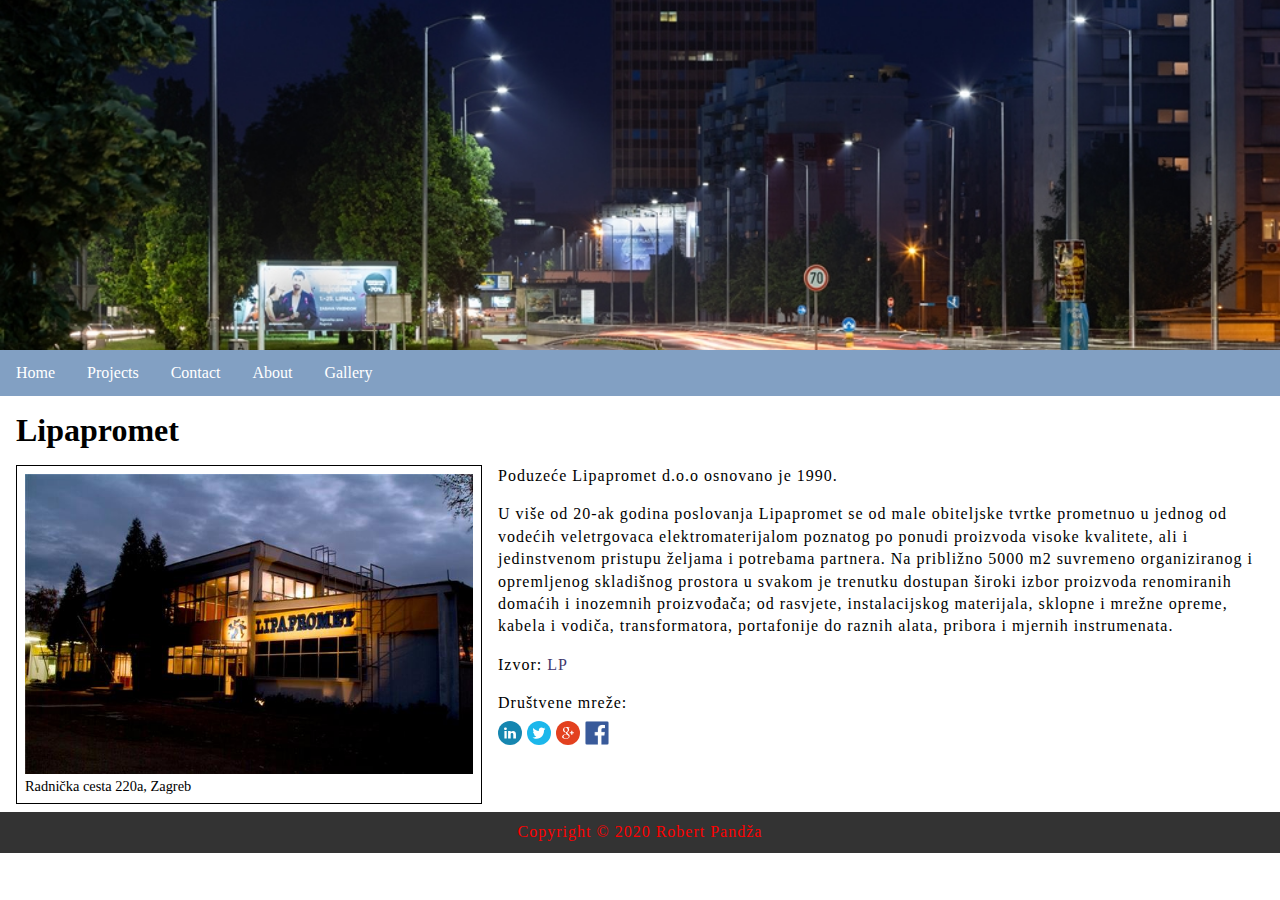
<file: index.html>
<!doctype html>
<html><head>
		
		<link rel="stylesheet" href="style.css">
		<link href="https://fonts.googleapis.com/css?family=Chakra+Petch:400i" rel="stylesheet"> 
		<meta name="viewport" content="width=device-width; initial-scale=1.0; maximum-scale=1.0; user-scalable=0;">
        <meta http-equiv="content-type" content="text/html; charset=utf-8">
        <meta name="description" content="Web Aplikacije">
		<meta name="author" content="Robert Pandža">
        <meta name="keywords" content="HTML, CSS, Web, Aplikacije, ...">
		<title>Lipapromet

		</title>
	</head>
<body>
	<header>
		<div class="banner-image"></div>
		<nav>
			<ul>
			  <li><a href="index.html">Home</a></li>
			  <li><a href="projects.html">Projects</a></li>
			  <li><a href="contact.html">Contact</a></li>
			  <li><a href="about.html">About</a></li>
			  <li><a href="gallery.html">Gallery</a></li>
			</ul>
		</nav>
	</header>
	<main>
		<h1>Lipapromet </h1>
		<figure>
			<img src="image/lp.jpg" title="Skladiste">
			<figcaption>Radnička cesta 220a, Zagreb </figcaption>
		</figure>
		<p>Poduzeće Lipapromet d.o.o osnovano je 1990.</p>
		<p>U više od 20-ak godina poslovanja Lipapromet se od male 
		obiteljske tvrtke prometnuo u jednog od vodećih veletrgovaca 
		elektromaterijalom  poznatog po ponudi proizvoda visoke kvalitete, 
		ali i jedinstvenom pristupu željama i potrebama partnera.
		Na približno 5000 m2 suvremeno organiziranog i opremljenog skladišnog prostora u svakom je trenutku dostupan široki izbor proizvoda renomiranih domaćih i inozemnih proizvođača; 
		od rasvjete, instalacijskog materijala, sklopne i mrežne opreme, kabela i vodiča, transformatora, portafonije do raznih alata, pribora i mjernih instrumenata.</p>
		<p>Izvor: <a href="https://lipapromet.hr/">LP</a></p>
		<p>Društvene mreže: <br>
			<a href="https://www.linkedin.com/" target="_blank"><img src="image/linkedin.svg" alt="Linkedin" title="Linkedin" style="width:24px; margin-top:0.4em"></a>
			<a href="https://twitter.com/login" target="_blank"><img src="image/twitter.svg" alt="Twitter" title="Twitter" style="width:24px; margin-top:0.4em"></a>
			<a href="https://plus.google.com/discover" target="_blank"><img src="image/google+.svg" alt="Google+" title="Google+" style="width:24px; margin-top:0.4em"></a>
			<a href="https://www.facebook.com/" target="_blank"><img src="image/facebook.jpg" alt="Facebook" title="Facebook" style="width:24px; margin-top:0.4em"></a>
		</p>
	</main>
	<footer>
		<p>Copyright © 2020 Robert Pandža</p>
	</footer>

</body></html>
</file>
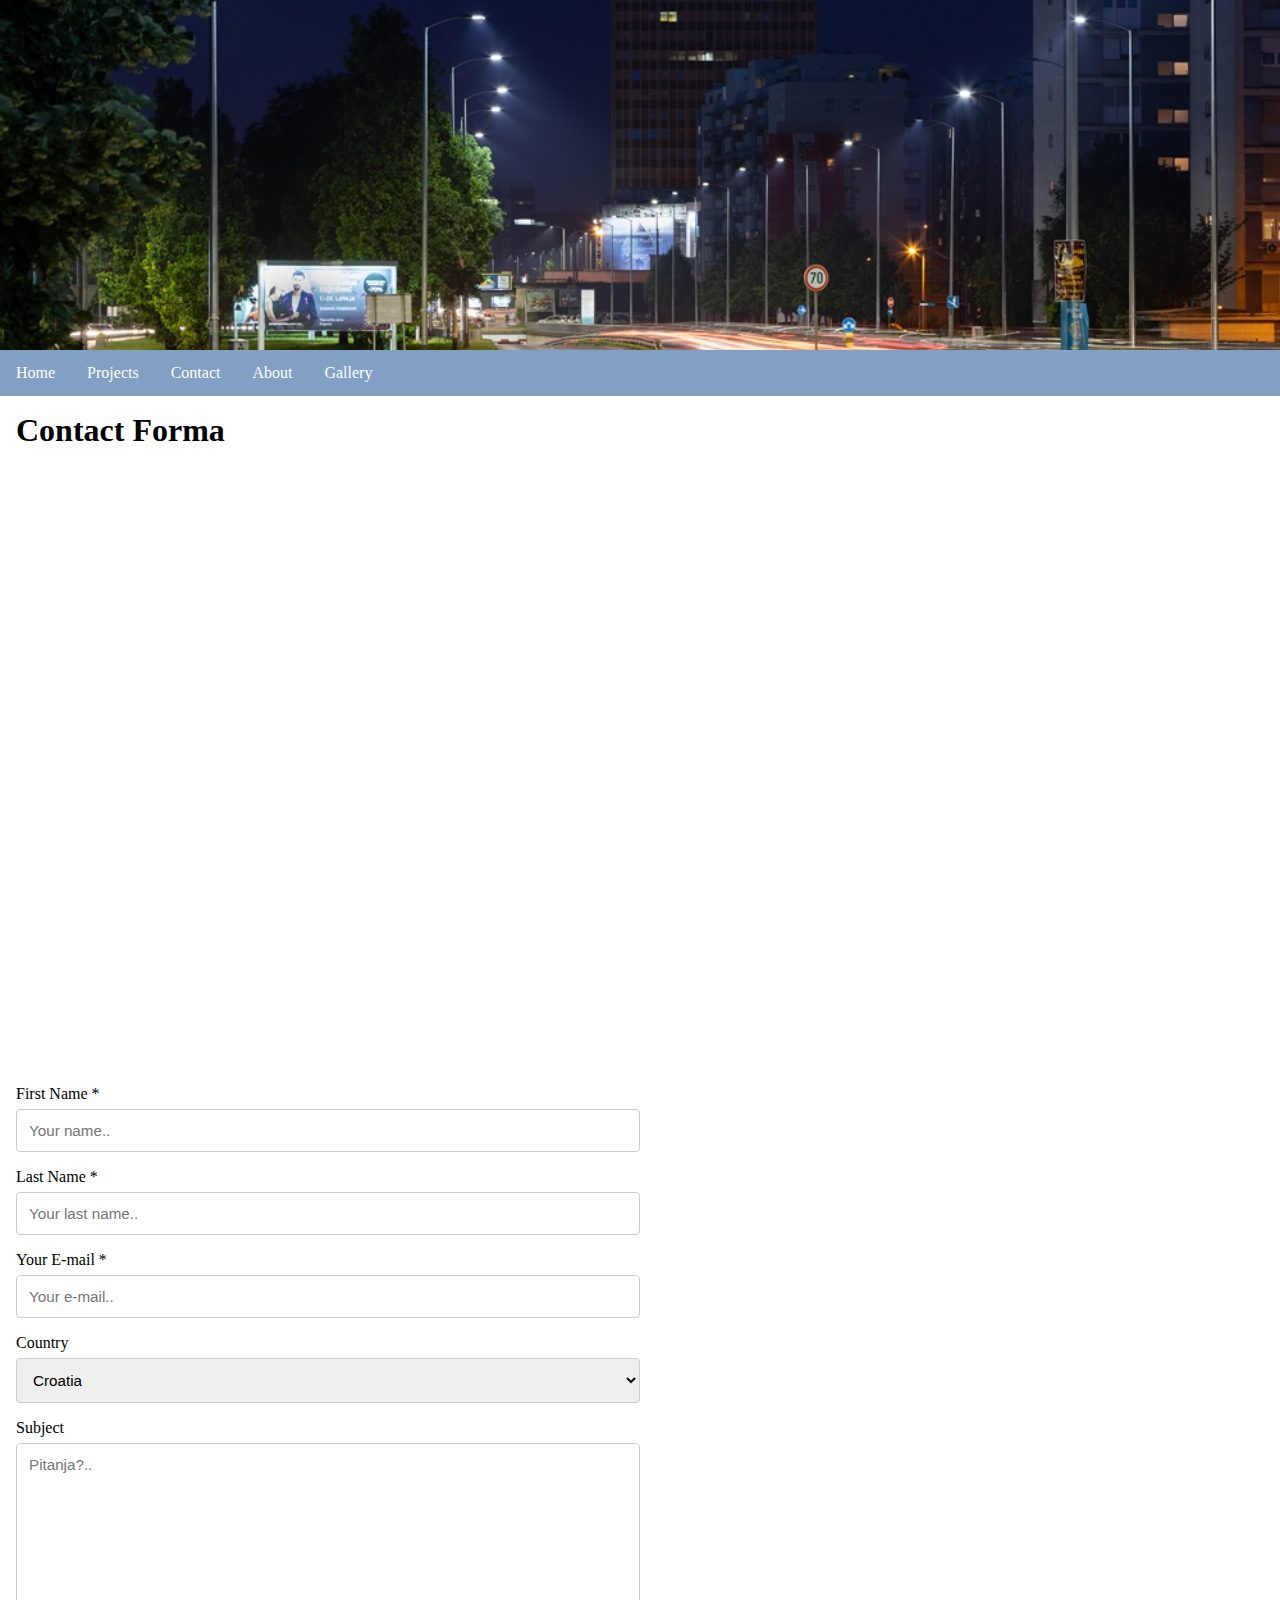
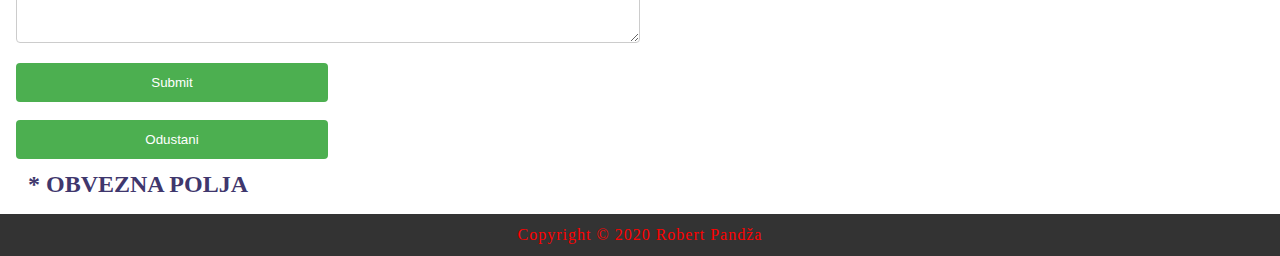
<file: contact.html>
<!doctype html>
<html><head>
		
		<link rel="stylesheet" href="style.css">
		<link href="https://fonts.googleapis.com/css?family=Chakra+Petch:400i" rel="stylesheet"> 
		<meta name="viewport" content="width=device-width; initial-scale=1.0; maximum-scale=1.0; user-scalable=0;">
        <meta http-equiv="content-type" content="text/html; charset=utf-8">
        <meta name="description" content="Web aplikacije">
		<meta name="author" content="Robert Pandža">
        <meta name="keywords" content="HTML, CSS, Web, Aplikacije, ...">
		<title>Contact</title>
	</head>
<body>
	<header>
		<div class="banner-image" style=""></div>
		<nav>
			<ul>
			  <li><a href="index.html">Home</a></li>
			  <li><a href="projects.html">Projects</a></li>   
			  <li><a href="contact.html">Contact</a></li>
			  <li><a href="about.html">About</a></li>
			  <li><a href="gallery.html">Gallery</a></li>
			</ul>
		</nav>
	</header>
	<main>
        <h1>Contact Forma </h1>                <iframe src="https://maps.google.com/maps?q=Radni%C4%8Dka%20cesta%20220a%20Zagreb&t=&z=13&ie=UTF8&iwloc=&output=embed" width="800" height="600" frameborder="0" style="border:0" allowfullscreen=""></iframe>

        <div id="contact">
                <form action="" id="contact_form" name="contact_form" method="POST">
                    <label for="fname">First Name *</label>
                    <input type="text" id="fname" name="firstname" placeholder="Your name.." required="">
    
                    <label for="lname">Last Name *</label>
                    <input type="text" id="lname" name="lastname" placeholder="Your last name.." required="">
                    
                    <label for="lname">Your E-mail *</label>
                    <input type="email" id="email" name="email" placeholder="Your e-mail.." required="">
    
                    <label for="country">Country</label>
                    <select id="country" name="country">
                      <option value="">Please select</option>
                      <option value="AT">Austria</option>                                                                                                                                   
                      <option value="HR" selected="">Croatia</option>
                      <option value="BiH">Bosnia and Herzegovina</option>
                      <option value="HU">Hungary</option>
                    </select>
    
                    <label for="subject">Subject</label>
                    <textarea id="subject" name="subject" placeholder="Pitanja?.." style="height:200px"></textarea>
    
                    <input type="submit" value="Submit">
                    <br>
                    <input type="submit" value="Odustani" href="index.html">
                    <h2>* OBVEZNA POLJA</h2>
                </form>
            </div>
		
	</main>
	<footer>
		<p>Copyright © 2020 Robert Pandža</p>
	</footer>


</body></html>
</file>
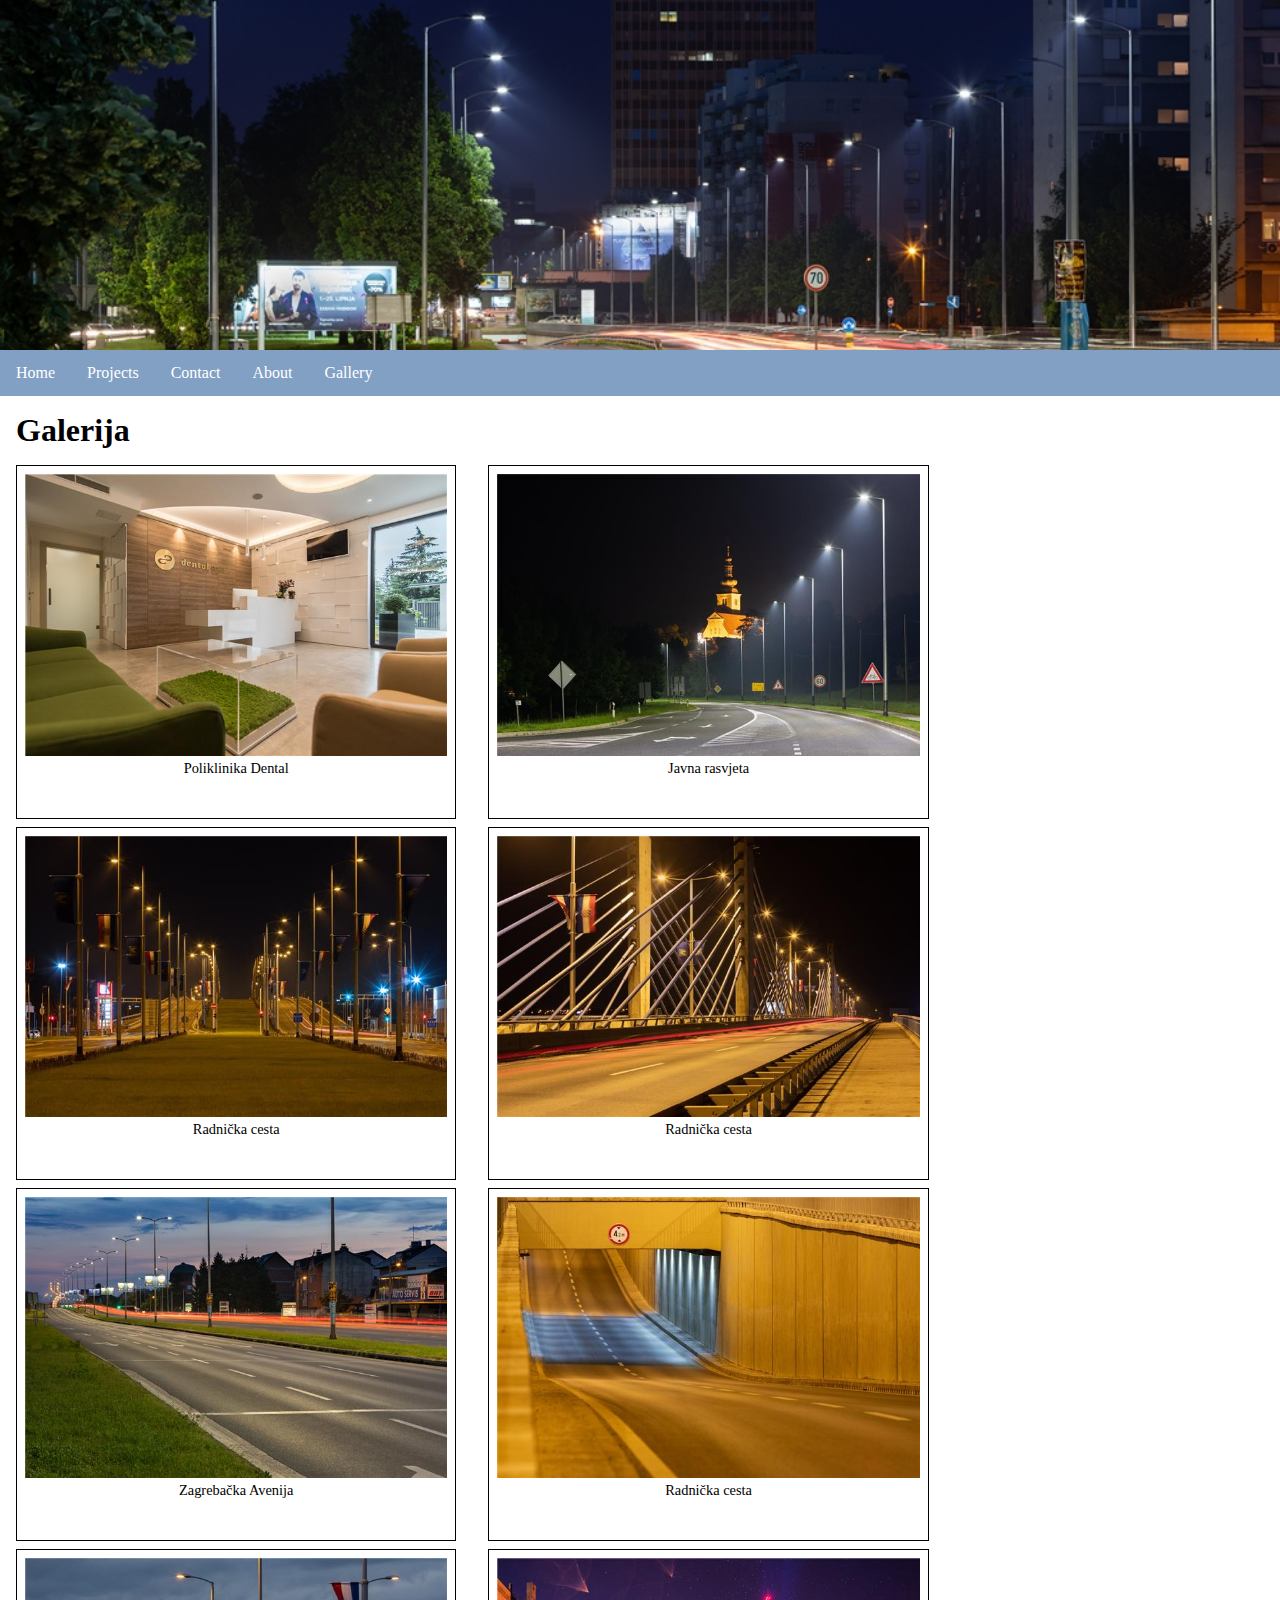
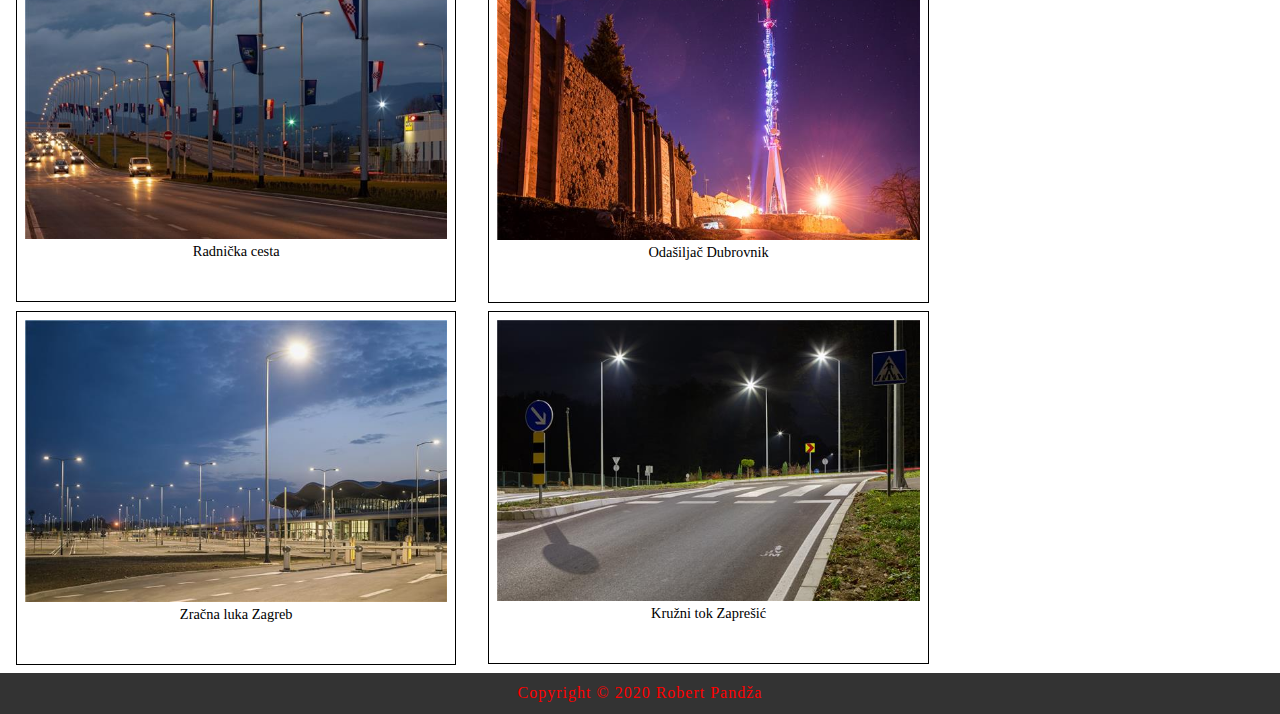
<file: gallery.html>
<!doctype html>
<html><head>
		
		<link rel="stylesheet" href="style.css">
		<link href="https://fonts.googleapis.com/css?family=Chakra+Petch:400i" rel="stylesheet"> 
		<meta name="viewport" content="width=device-width; initial-scale=1.0; maximum-scale=1.0; user-scalable=0;">
        <meta http-equiv="content-type" content="text/html; charset=utf-8">
        <meta name="description" content="Web Aplikacije">
		<meta name="author" content="Robert Pandža">
        <meta name="keywords" content="HTML, CSS, Web, Aplikacije, ...">
		<title>Galerija</title>
	</head>
<body>
	<header>
		<div class="banner-image"></div>
		<nav>
			<ul>
			  <li><a href="index.html">Home</a></li>
			  <li><a href="projects.html">Projects</a></li>
			  <li><a href="contact.html">Contact</a></li>
			  <li><a href="about.html">About</a></li>
			  <li><a href="gallery.html">Gallery</a></li>
			</ul>
		</nav>
	</header>
	<main>
        <h1>Galerija  </h1>
        <div id="gallery">
           <figure id="1">
               <img src="gallery/dental.jpg" title="Dental">
               <figcaption>Poliklinika Dental</figcaption>
           </figure>
           <figure id="2">
               <img src="gallery/lep.jpg" title="Javna rasvjeta">
               <figcaption>Javna rasvjeta</figcaption>
           </figure>
           <figure id="3">
               <img src="gallery/rad.jpg" title="Rad">
               <figcaption>Radnička cesta</figcaption>
           </figure>
           <figure id="4">
               <img src="gallery/rad1.jpg" title="Rad1">
               <figcaption>Radnička cesta</figcaption>
           </figure>
           <figure id="5">
               <img src="gallery/zagave.jpg" title="Avenija">
               <figcaption>Zagrebačka Avenija</figcaption>
           </figure>
           <figure id="6">
               <img src="gallery/rad2.jpg" title="Rad2">
               <figcaption>Radnička cesta</figcaption>
           </figure>
           <figure id="7">
               <img src="gallery/rad3.jpg" title="Rad3">
               <figcaption>Radnička cesta</figcaption>
           </figure>
           <figure id="8">
               <img src="gallery/oda.jpg" title="Odašiljač">
               <figcaption>Odašiljač Dubrovnik</figcaption>
           </figure>
           <figure id="9">
               <img src="gallery/luka.jpg" title="Zračna luka">
               <figcaption>Zračna luka Zagreb</figcaption>
           </figure>
           <figure id="10">
               <img src="gallery/tok.jpg" title="Kružni tok">
               <figcaption>Kružni tok Zaprešić</figcaption>
           </figure>

        </div>

	
	</main>
	<footer>
		<p>Copyright © 2020 Robert Pandža</p>
	</footer>

</body></html>
</file>
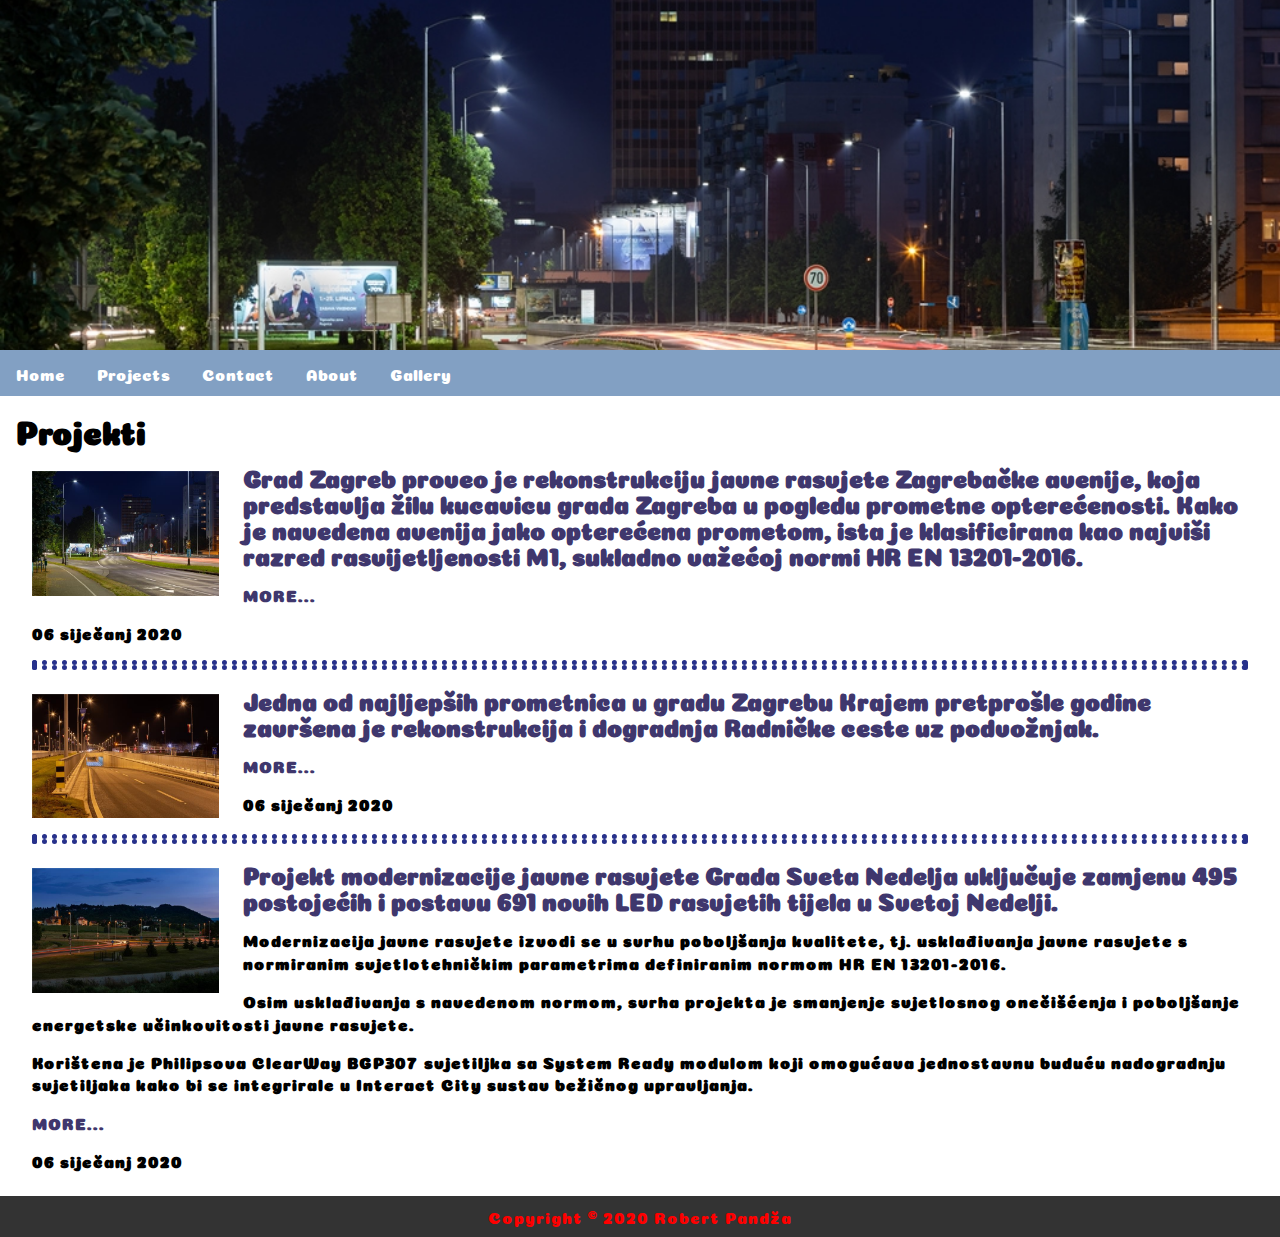
<file: projects.html>
<!doctype html>
<html><head>
		
		<link rel="stylesheet" href="style.css">
		<link href="https://fonts.googleapis.com/css?family=Chakra+Petch:400i" rel="stylesheet">
		<link href="https://fonts.googleapis.com/css?family=Coiny" rel="stylesheet"> 
		<meta name="viewport" content="width=device-width; initial-scale=1.0; maximum-scale=1.0; user-scalable=0;">
        <meta http-equiv="content-type" content="text/html; charset=utf-8">
        <meta name="description" content="Web Aplikacije">
		<meta name="author" content="Robert Pandža">
        <meta name="keywords" content="HTML, CSS, Web, Aplikacije, ...">
		<title>PROJECTS</title>
	</head>
<body>
	<header>
		<div class="banner-image"></div>
		<nav>
			<ul>
			  <li><a href="index.html">Home</a></li>
			  <li><a href="projects.html">Projects</a></li>
			  <li><a href="contact.html">Contact</a></li>
			  <li><a href="about.html">About</a></li>
			  <li><a href="gallery.html">Gallery</a></li>
			</ul>
		</nav>
	</header>
	<main>
		<h1>Projekti </h1>
		<div class="novosti">
			<a href="novosti1.html"></a><img src="pro_image/pro1.jpg" title="Zagrebačka avenija">
			<h2>Grad Zagreb proveo je rekonstrukciju javne rasvjete Zagrebačke avenije, koja predstavlja žilu kucavicu grada Zagreba u pogledu prometne opterećenosti. 
			    Kako je navedena avenija jako opterećena prometom, ista je klasificirana kao najviši razred rasvijetljenosti M1, sukladno važećoj normi HR EN 13201-2016. </h2>
			<p> <a href="projects1.html">MORE...</a></p>
			<p><time datetime="06.01.2020">06 siječanj 2020 </time></p>
			<hr>
			<a href=""></a><img src="pro_image/pro3.jpg" title="Radnička cesta">
			<h2>Jedna od najljepših prometnica u gradu Zagrebu
				Krajem pretprošle godine završena je rekonstrukcija i dogradnja Radničke ceste uz podvožnjak.</h2>
			<p></p>
			<p> </p>
			<p></p>
			<p><a href="projects2.html">MORE...</a></p>
			<p><time datetime="06.01.2020">06 siječanj 2020 </time></p>
			<hr>
			<a href=""></a><img src="pro_image/pro5.jpg" title="Grad Sveta Nedelja">
			<h2>Projekt modernizacije javne rasvjete Grada Sveta Nedelja uključuje zamjenu 495 postojećih i postavu 691 novih LED rasvjetih tijela u Svetoj Nedelji.</h2>
			<p>Modernizacija javne rasvjete izvodi se u svrhu poboljšanja kvalitete, tj. usklađivanja javne rasvjete s normiranim svjetlotehničkim parametrima definiranim normom HR EN 13201-2016.</p>
			<p>Osim usklađivanja s navedenom normom, svrha projekta je smanjenje svjetlosnog onečišćenja i poboljšanje energetske učinkovitosti javne rasvjete.</p>
			<p>Korištena je Philipsova ClearWay BGP307 svjetiljka sa System Ready modulom koji omogućava jednostavnu buduću nadogradnju svjetiljaka kako bi se integrirale u Interact City sustav bežičnog upravljanja.</p>
			<p><a href="projects3.html">MORE...</a></p>
			<p><time datetime="06.01.2020">06 siječanj 2020 </time></p>

		</div>
		
	</main>
	<footer>
		<p>Copyright © 2020 Robert Pandža</p>
	</footer>

</body></html>
</file>
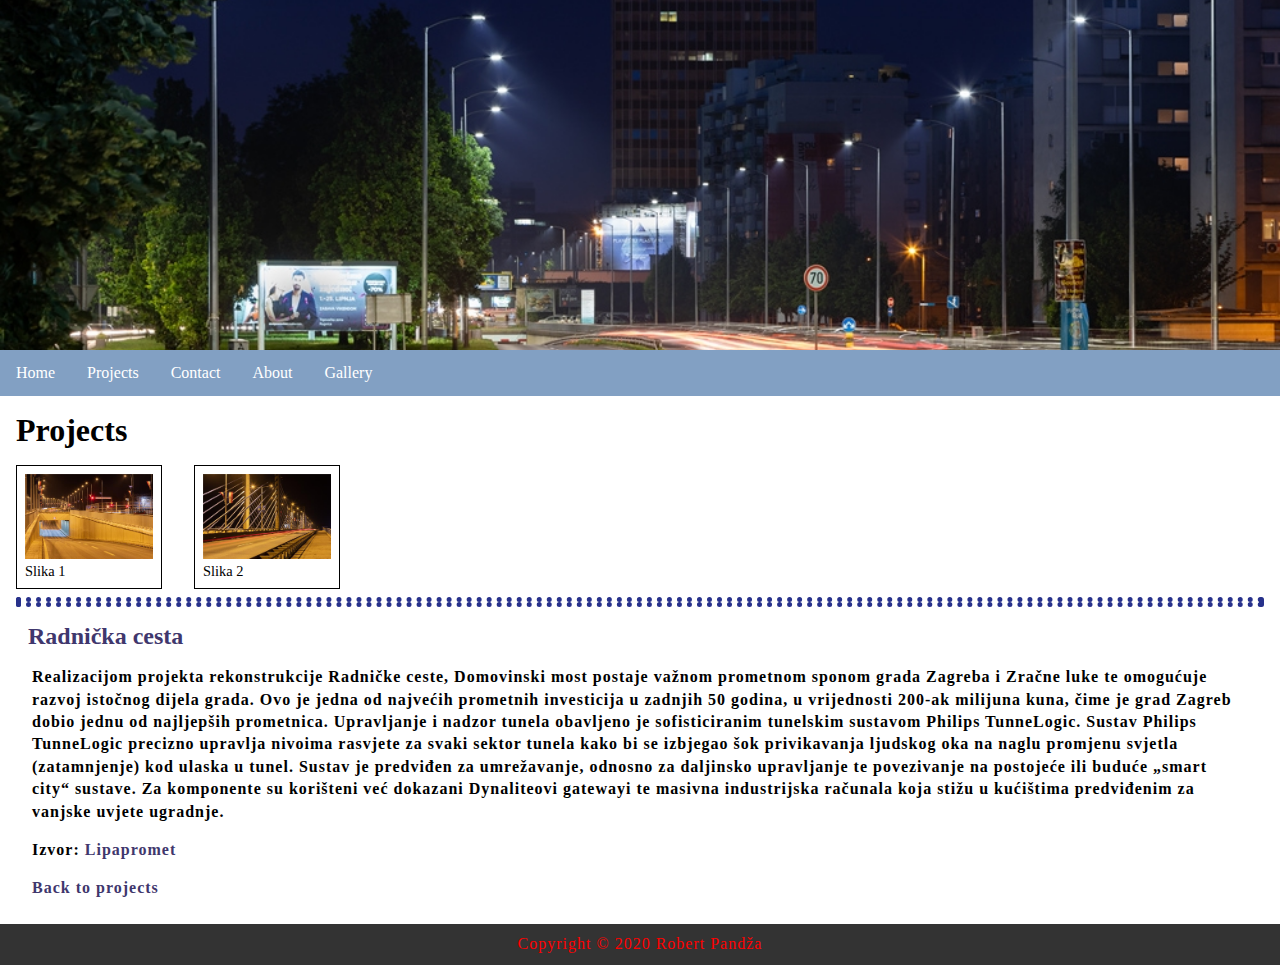
<file: projects2.html>
<!doctype html>
<html><head>
		
		<link rel="stylesheet" href="style.css">
		<link href="https://fonts.googleapis.com/css?family=Chakra+Petch:400i" rel="stylesheet"> 
		<meta name="viewport" content="width=device-width; initial-scale=1.0; maximum-scale=1.0; user-scalable=0;">
        <meta http-equiv="content-type" content="text/html; charset=utf-8">
        <meta name="description" content="Web Aplikacije">
		<meta name="author" content="Robert Pandža">
        <meta name="keywords" content="HTML, CSS, Web, Aplikacije, ...">
		<title>Radnička cesta</title>
	</head>
<body>
	<header>
		<div class="banner-image"></div>
		<nav>
			<ul>
			  <li><a href="index.html">Home</a></li>
			  <li><a href="projects.html">Projects</a></li>
			  <li><a href="contact.html">Contact</a></li>
			  <li><a href="about.html">About</a></li>
			  <li><a href="gallery.html">Gallery</a></li>
			</ul>
		</nav>
	</header>
	<main>
        <h1>Projects</h1>
        <div id="novosti_detelji">
            <figure id="1">
                <img src="pro_image/pro4.jpg">
                <figcaption>Slika 1</figcaption>
            </figure>
            <figure id="2">
                <img src="pro_image/pro7.jpg">
                <figcaption>Slika 2</figcaption>
                </figure>
        </div>
        <hr>
        <div class="novosti">
            <h2>Radnička cesta</h2>
            <p class="opis_novosti">Realizacijom projekta rekonstrukcije Radničke ceste, Domovinski most postaje važnom prometnom sponom grada Zagreba i Zračne luke te omogućuje razvoj istočnog dijela grada. 
									Ovo je jedna od najvećih prometnih investicija u zadnjih 50 godina, u vrijednosti 200-ak milijuna kuna, čime je grad Zagreb dobio jednu od najljepših prometnica.
									Upravljanje i nadzor tunela obavljeno je sofisticiranim tunelskim sustavom Philips TunneLogic. 
									Sustav Philips TunneLogic precizno upravlja nivoima rasvjete za svaki sektor tunela kako bi se izbjegao šok privikavanja ljudskog oka na naglu promjenu svjetla (zatamnjenje) kod ulaska u tunel. 
									Sustav je predviđen za umrežavanje, odnosno za daljinsko upravljanje te povezivanje na postojeće ili buduće „smart city“ sustave. 
									Za komponente su korišteni već dokazani Dynaliteovi gatewayi te masivna industrijska računala koja stižu u kućištima predviđenim za vanjske uvjete ugradnje.
            </p><p>Izvor: <a href="https://lipapromet.hr">Lipapromet</a></p>
            <p><a href="projects.html">Back to projects</a></p>            

        </div>

	</main>
	<footer>
		<p>Copyright © 2020 Robert Pandža</p>
	</footer>

</body></html>
</file>
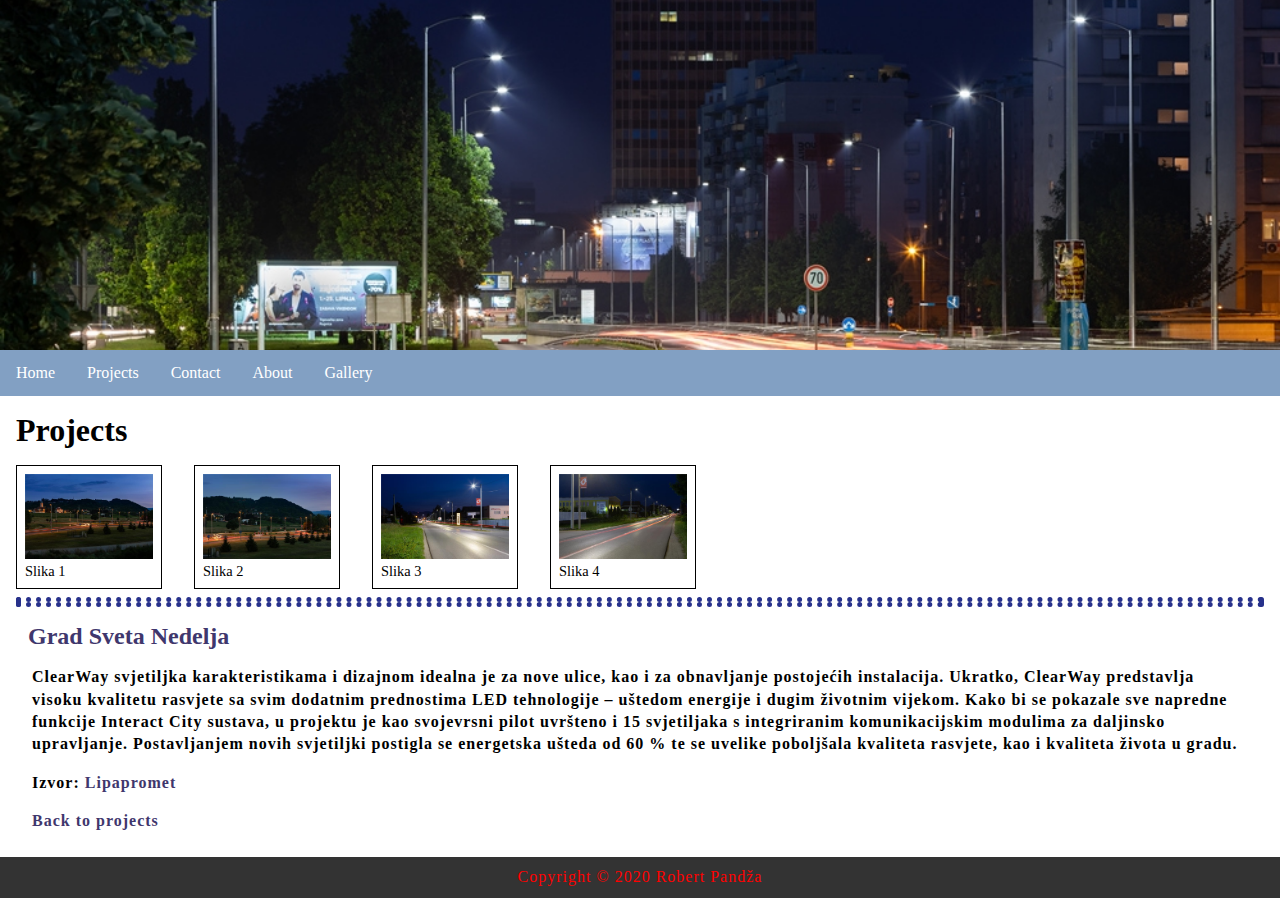
<file: projects3.html>
<!doctype html>
<html><head>
		
		<link rel="stylesheet" href="style.css">
		<link href="https://fonts.googleapis.com/css?family=Chakra+Petch:400i" rel="stylesheet"> 
		<meta name="viewport" content="width=device-width; initial-scale=1.0; maximum-scale=1.0; user-scalable=0;">
        <meta http-equiv="content-type" content="text/html; charset=utf-8">
        <meta name="description" content="Web Aplikacije">
		<meta name="author" content="Robert Pandža">
        <meta name="keywords" content="HTML, CSS, Web, Aplikacije, ...">
		<title>Grad Sveta Nedelja</title>
	</head>
<body>
	<header>
		<div class="banner-image"></div>
		<nav>
			<ul>
			  <li><a href="index.html">Home</a></li>
			  <li><a href="projects.html">Projects</a></li>
			  <li><a href="contact.html">Contact</a></li>
			  <li><a href="about.html">About</a></li>
			  <li><a href="gallery.html">Gallery</a></li>
			</ul>
		</nav>
	</header>
	<main>
        <h1>Projects</h1>
        <div id="novosti_detelji">
            <figure id="1">
                <img src="pro_image/pro8.jpg">
                <figcaption>Slika 1</figcaption>
            </figure>
            <figure id="2">
                <img src="pro_image/pro9.jpg">
                <figcaption>Slika 2</figcaption>
                </figure>
            <figure id="3">
                <img src="pro_image/pro10.jpg">
                <figcaption>Slika 3</figcaption>
                </figure>
            <figure id="4">
                <img src="pro_image/pro11.jpg">
                <figcaption>Slika 4</figcaption>
                </figure>
        </div>
        <hr>
        <div class="novosti">
            <h2>Grad Sveta Nedelja</h2>
            <p class="opis_novosti">ClearWay svjetiljka karakteristikama i dizajnom idealna je za nove ulice, kao i za obnavljanje postojećih instalacija. 
									Ukratko, ClearWay predstavlja visoku kvalitetu rasvjete sa svim dodatnim prednostima LED tehnologije – uštedom energije i dugim životnim vijekom. 
									Kako bi se pokazale sve napredne funkcije Interact City sustava, u projektu je kao svojevrsni pilot uvršteno i 15 svjetiljaka s integriranim komunikacijskim modulima za daljinsko upravljanje. 
									Postavljanjem novih svjetiljki postigla se energetska ušteda od 60 % te se uvelike poboljšala kvaliteta rasvjete, kao i kvaliteta života u gradu.                      
            </p><p>Izvor: <a href="https://lipapromet.hr">Lipapromet</a></p>
            <p><a href="projects.html">Back to projects</a></p>            

        </div>

	</main>
	<footer>
		<p>Copyright © 2020 Robert Pandža</p>
	</footer>

</body></html>
</file>
<file: style.css>
body, html {
	font-family: 'Coiny', cursive;
	margin: 0;
	font-size: 16px;
}
header {
	display: block;
	width: 100%;
}
.banner-image {
	background-image: url("image/lp2.jpg");
	background-position: center;
	background-repeat: no-repeat;
	background-size: cover;
	position: relative;
	height:350px;
}
ul {
	list-style-type: none;
	margin: 0;
	padding: 0;
	overflow: hidden;
	background-color: hsla(212, 47%, 43%, 0.637);
}
li {
	float: left;
}
li a {
	display: block;
	color: white;
	text-align: center;
	padding: 14px 16px;
	text-decoration: none;
}
li a:hover {
	background-color:hsl(0, 78%, 18%);
}
h1,h2 {
	margin: 0.5em;
	font-size: 2em;
}
h2 {
	font-size: 1.5em;
	color: #3f376d;
}
main a {
	color: #3f376d;
	text-decoration: none;
}
main a:hover {
	color: #140805;
	text-decoration: underline;
}
p {
	margin: 1em;
	line-height: 1.4em;
	letter-spacing: 1px;
}

hr {
	margin: 1em;
	border: 5px dotted #27318b;
	clear: both;
}

figure {
	padding: 0.5em;
	margin: 0 1em 0.5em 1em;
	float:right;
	width: 55%;
	border: 1px solid white;
}

#gallery figure {
	padding: 0.5em;
	margin: 0 1em 0.5em 1em;
	float: left;
	width: 33%;
	border: 1px solid black;
}
#gallery figcaption {
	font-size: 90%;
	height: 50px;
	text-align: center;
}
img {
	width: 100%;
}
.novosti {
	font-weight: bold;
	margin: 0.8em 1em 1.5em 1em;
}
.novosti img {
	width: 15%;
	float: left;
	padding: 0.5em;
	margin: 0 1em 0.5em 0.5em;
}
#novosti_detelji figure {
	padding: 0.5em;
	margin: 0 1em 0.5em 1em;
	float: left;
	width: 10%;
	border: 1px solid black;
}
#novosti_detalji figcaption {
	font-size: 90%;
	text-align: center;
}
figure {
	padding: 0.5em;
	margin: 0 1em 0.5em 1em;
	float: left;
	width: 35%;
	border: 1px solid black;
}
figcaption {
	font-size: 90%;
}

#contact {
	margin: 1em
}
video {
	margin: 0 1em 1em 1em;
	float: left;
}

label {
	display: block;
}
input[type=submit] {
    display: block;
	background-color: #4CAF50;
    color: white;
    padding: 12px 20px;
    border: none;
    border-radius: 4px;
    cursor: pointer;
	width: 25%;
}
input[type=text], input[type=email], select, textarea {
    width: 50%;
    padding: 12px;
    border: 1px solid #ccc;
    border-radius: 4px;
    box-sizing: border-box;
    margin-top: 6px;
    margin-bottom: 16px;
	font-family: 'Oswald', sans-serif;
	font-size: 95%;
}
input[type=submit]:hover {
    background-color: lightskyblue;
}
footer {
	background-color: #333;
	padding: 0.1em;
	clear: both;
}
footer p {
	color: red;
	text-align: center;
	margin: 0.5em;
}
@media screen and (max-width: 900px) {
	figure {
		width: 90%;
		margin: 1em;
	}
	#novosti_detelji figure {
		padding: 0.5em;
		margin: 0 1em 0.5em 1em;
		float: left;
		width: 10%;
		border: 1px solid black;
	}
	#novosti_detalji figcaption {
		font-size: 90%;
		text-align: center;
	}
}
</file>
